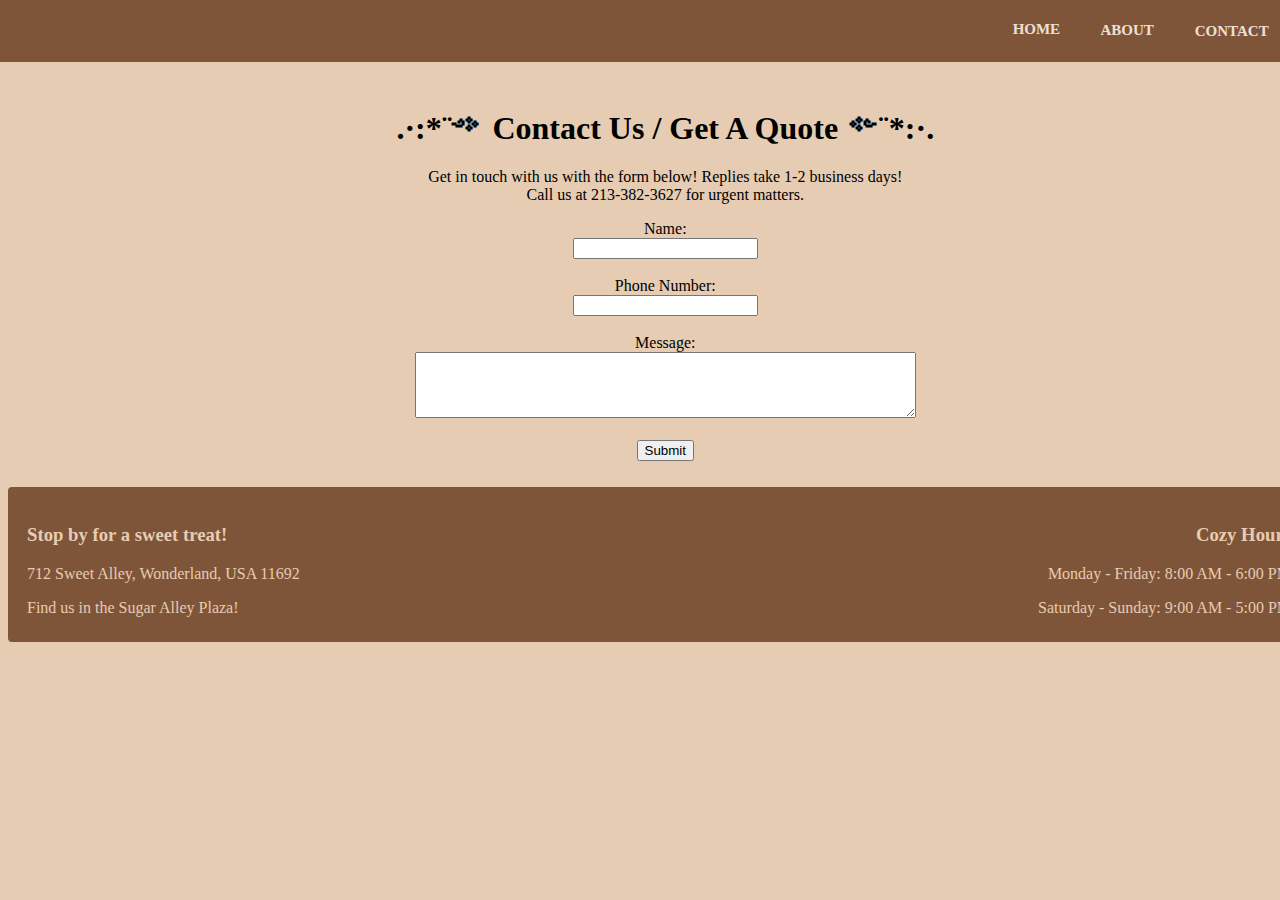
<file: contact.html>
<!DOCTYPE html>
<html>

<head>
  <meta charset="utf-8">
  <meta name="viewport" content="width=device-width">
  <title>Cozy Cottage House</title>
  <link href="style.css" rel="stylesheet" type="text/css" />
  <link href="https://cdn.jsdelivr.net/npm/bootstrap@5.3.2/dist/css/bootstrap.min.css" rel="stylesheet" integrity="sha384-T3c6CoIi6uLrA9TneNEoa7RxnatzjcDSCmG1MXxSR1GAsXEV/Dwwykc2MPK8M2HN" crossorigin="anonymous">
</head>

<style>
        .contact {
        background-color: #e6ccb2;
        margin-top: 5%;
        padding-left: 2%;
        width: 100%;
        font-family: serif;
        display: flex;


        .center {
                margin: 0 auto;
                text-align: center;
                padding-bottom: 2%;
                padding-top: 2%;
        }
}
</style>

<body>

  <nav>
		<ul class="nav-bar" >
			<li class="nav"><a href="contact.html">Contact</a></li>
			<li class="nav"><a href="about.html">About</a></li>
			<li class="nav"><a href="index.html">Home</a></li>
		</ul>
	</nav>


        <div class="contact">
                <div class="center">
                        <h1> .·:*¨༺ Contact Us / Get A Quote ༻¨*:·.</h1>
                        <p>Get in touch with us with the form below! Replies take 1-2 business days! <br>
                                Call us at 213-382-3627 for urgent matters.</p>

                                
                        <form action="#" method="POST">
                        <label for="name">Name:</label><br>
                        <input type="text" id="name" name="name" required><br><br>

                        <label for="number">Phone Number:</label><br>
                        <input type="number" id="number" name="number" required><br><br>

                        <label for="message">Message:</label><br>
                        <textarea id="message" name="message" rows="4" cols="60" required></textarea><br><br>

                        <input type="submit" value="Submit">
                        </form>
                </div>
        </div>

        <footer>
                <div class="footer-info">
                    <h3>Stop by for a sweet treat!</h3>
                    <p>712 Sweet Alley, Wonderland, USA 11692</p>
                    <p>Find us in the Sugar Alley Plaza!</p>
                </div>
                <div class="open-hours">
                    <h3>Cozy Hours</h3>
                    <p>Monday - Friday: 8:00 AM - 6:00 PM</p>
                    <p>Saturday - Sunday: 9:00 AM - 5:00 PM</p>
                </div>
            </footer>


</body>

</html>
</file>
<file: style.css>
html {
        height: 100%;
        width: 100%;
        background-color: #e6ccb2;
      }
      
      body {
        background-color: #e6ccb2;
      }
      
      .nav-bar {
        position: fixed;
        top: 0;
        left: 0;
        width: 100%;
        z-index: 1;
      }
      
      
      ul.nav-bar {
        list-style-type: none;
        font-family: serif;
        margin: 0;
        padding: 0;
        background-color: #7f5539;
        border-style: solid;
        border-color: #7f5539;
      }
      
      
      li.nav {
        float: right;
        font-size: 15px;
      }
      
      
      
      li.nav a {
        display: block;
        color: #ede0d4;
        margin: 5%;
        margin-right: 18%;
        text-align: center;
        padding: 14px 20px;
        text-decoration: none;
        text-transform: uppercase;
        font-weight: bold;
      }
      
      
      li.nav a:hover {
        background-color: #ede0d4;
        color: #7f5539;
        border-radius: 25px;
      }
      
      .main-message {
        position: relative;
        background-color: #7f5539;
        background-size: cover;
        min-height: 100%; 
        background-attachment: fixed;
        background-image: url("https://images.unsplash.com/photo-1595144780677-6d0b5abbd089?ixlib=rb-4.0.3&ixid=M3wxMjA3fDB8MHxwaG90by1wYWdlfHx8fGVufDB8fHx8fA%3D%3D&auto=format&fit=crop&w=2886&q=80");
      }

      .main-message2 {
        position: relative;
        background-color: #7f5539;
        background-size: cover;
        min-height: 100%; 
        background-attachment: fixed;
        background-image: url("https://images.unsplash.com/photo-1587241321921-91a834d6d191?ixlib=rb-4.0.3&ixid=M3wxMjA3fDB8MHxwaG90by1wYWdlfHx8fGVufDB8fHx8fA%3D%3D&auto=format&fit=crop&w=2940&q=80");
      }
      
      .heading-home {
        padding: 2%;
        color: #7f5539;
         text-shadow: 2px 2px #e6ccb2;
        font-size: 50px;
        letter-spacing: 10px;
        line-height: 60px;
        text-align: center;
       
      }
      
      
      .title-text {
        background-color: #7f5539;
        padding: 4%;
        margin: 20%;
        font-family: serif;
        color: #ede0d4; 
        font-size: 20px;
        letter-spacing: 2px; 
        line-height: 1.4em; 
        text-align: center;
        border: 2.5px solid #ede0d4;
        border-radius: 10px;
        
      }
      
      .flex-container {
        display: flex; 
        flex-direction: row;
        flex-wrap: nowrap; 
        justify-content: center; 
        align-items: center;
      }
      
      .preview {
        background-color: #e6ccb2;
        display: flex;
        width: 100%;
        justify-content: center;
;       padding: 20px;
      }
      
      .body-text {
        margin: 10px;
        width: 100%;
        color: #7f5539;
        font-size: large;
        justify-content: center;
        margin-right: auto; 
        margin-left: 15%;
        margin-top: 5%;
      }
      
      .image-prev {
        margin: 10px;
        font-family: serif;
        text-align: right;
        margin-left: auto; 
        margin-right: 10%;
        margin-top: 2%;
        margin-bottom: 2%;
      }

      footer {
        background-color: #7f5539;
        color: #e6ccb2;
        display: flex;
        padding-right: 20%;
        padding: 15px;
        padding-bottom: 5px;
        width: 100%;
        justify-content: auto;
        border-top:#351d05;
        border-radius: 4px;
        border-width: 4px;;
        border-style: solid;
        border-color: #7f5539;
      }

      .footer-info {
        margin-right: auto; 
        margin-left: 0;
      }

      .open-hours {
        text-align: right;
        margin-left: auto; 
        margin-right: 0;
      }
</file>
